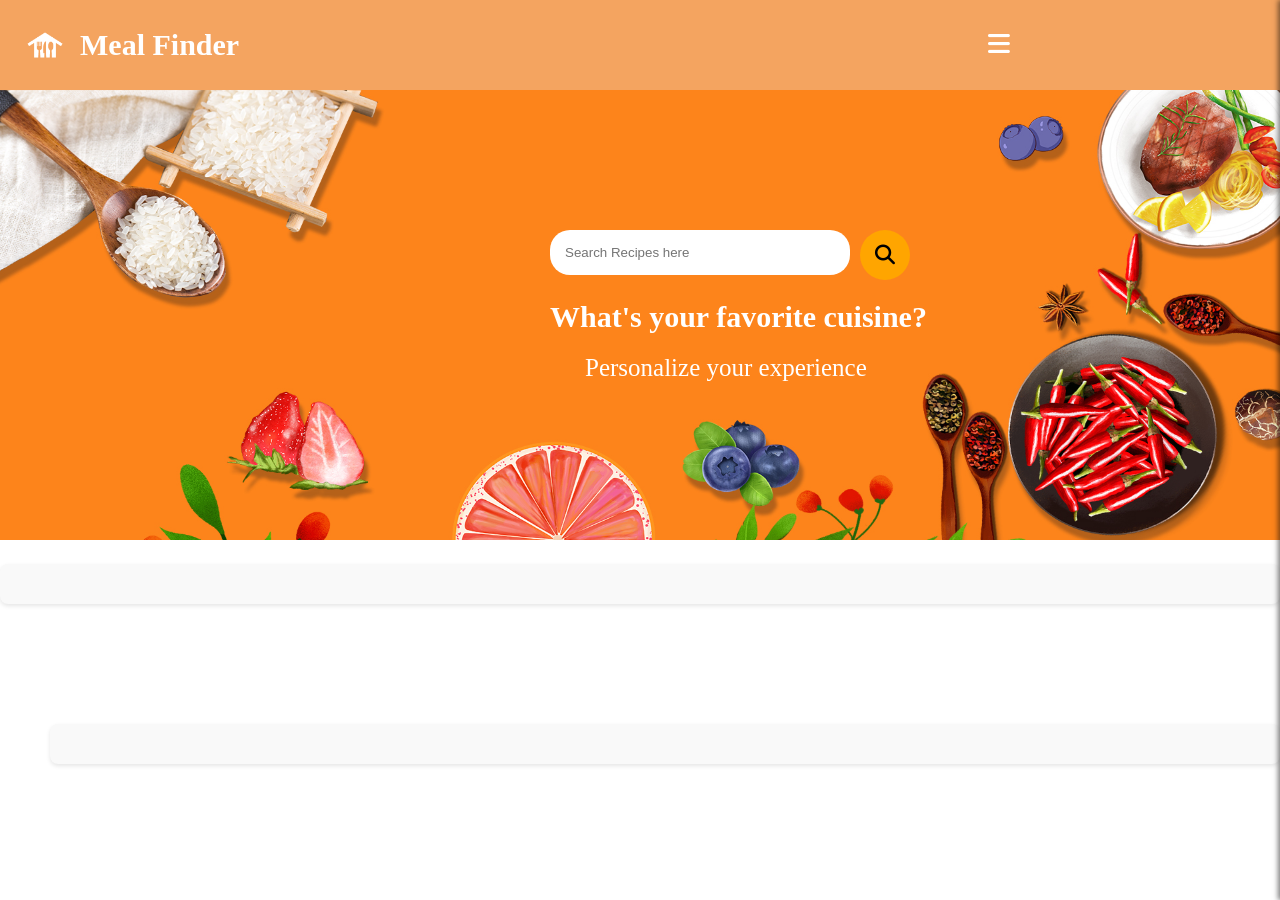
<file: index.html>
<!DOCTYPE html>
<html lang="en">
<head>
    <meta charset="UTF-8">
    <meta name="viewport" content="width=device-width, initial-scale=1.0">
    <title>Meal-Finder</title>
    <link rel="stylesheet" href="https://cdnjs.cloudflare.com/ajax/libs/font-awesome/6.6.0/css/all.min.css" integrity="sha512-Kc323vGBEqzTmouAECnVceyQqyqdsSiqLQISBL29aUW4U/M7pSPA/gEUZQqv1cwx4OnYxTxve5UMg5GT6L4JJg==" crossorigin="anonymous" referrerpolicy="no-referrer" />
    <link rel="stylesheet" href="meal-finder.css">
</head>
<body>
    <main>
        <section class="head">
            <div class="hName" id="home-button">
                <img class="logo" src="./file.png" alt="Logo">
                <h1 class="meal">Meal Finder</h1>
            </div>
            <div class="icon1">
                <i id="hamburger" class="fa-solid fa-bars"></i>
            </div>
        </section>

        <aside class="sidebar" id="sidebar">
            <div id="categories"></div>
            <div id="category-details"></div>
            <div id="related-items"></div>
        </aside>

        <section class="searchbar">
            <div>
                <input id="search-input" class="search" type="text" name="search" placeholder="Search Recipes here" />
            </div>
            <div>
                <i id="search-btn" class="fa-solid fa-magnifying-glass"></i>
                <p class="fav">What's your favorite cuisine?</p>
                <p class="fav1">Personalize your experience</p>
            </div>
        </section>
        <section class="bg2">
            <div>
                <img class="bg1" src="—Pngtree—food overlooking simple orange e-commerce_1067799.jpg" alt="Background Image">
            </div>
        </section>
        <section id="category-info"></section>

         <section class="h3" id="h3"></section>
        <section class="categories" id="categories-section"></section>
        
        <section class="meals" id="meals"></section>
        
         <section class="h4" id="h4"></section>
        <section id="meal-info"></section>
    </main>
    <script src="meal-finder.js"></script>
</body>
</html>
</file>
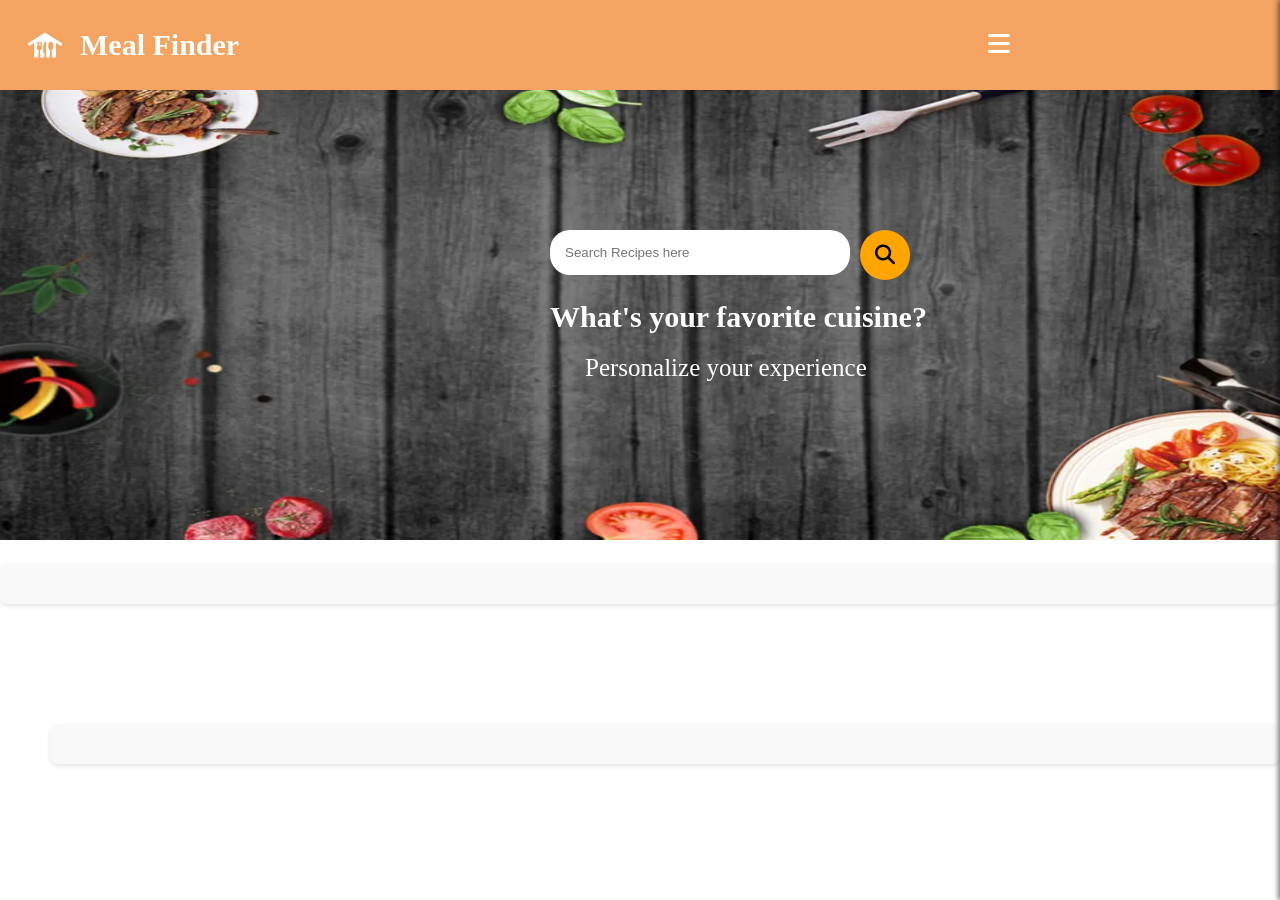
<file: Meals/index.html>
<!DOCTYPE html>
<html lang="en">
<head>
    <meta charset="UTF-8">
    <meta name="viewport" content="width=device-width, initial-scale=1.0">
    <title>Meal-Finder</title>
    <link rel="stylesheet" href="https://cdnjs.cloudflare.com/ajax/libs/font-awesome/6.6.0/css/all.min.css" integrity="sha512-Kc323vGBEqzTmouAECnVceyQqyqdsSiqLQISBL29aUW4U/M7pSPA/gEUZQqv1cwx4OnYxTxve5UMg5GT6L4JJg==" crossorigin="anonymous" referrerpolicy="no-referrer" />
    <link rel="stylesheet" href="meal-finder.css">
</head>
<body>
    <main>
        <section class="head">
            <div class="hName" id="home-button">
                <img class="logo" src="./file.png" alt="Logo">
                <h1 class="meal">Meal Finder</h1>
            </div>
            <div class="icon1">
                <i id="hamburger" class="fa-solid fa-bars"></i>
            </div>
        </section>

        <aside class="sidebar" id="sidebar">
            <div id="categories"></div>
            <div id="category-details"></div>
            <div id="related-items"></div>
        </aside>

        <section class="searchbar">
            <div>
                <input id="search-input" class="search" type="text" name="search" placeholder="Search Recipes here" />
            </div>
            <div>
                <i id="search-btn" class="fa-solid fa-magnifying-glass"></i>
                <p class="fav">What's your favorite cuisine?</p>
                <p class="fav1">Personalize your experience</p>
            </div>
        </section>
        <section class="bg2">
            <div>
                <img class="bg1" src="./720p-food-background-1280-x-720-6i75dhokg7rxkt5p.webp" alt="Background Image">
            </div>
        </section>
        <section id="category-info"></section>

         <section class="h3" id="h3"></section>
        <section class="categories" id="categories-section"></section>
        
        <section class="meals" id="meals"></section>
        
         <section class="h4" id="h4"></section>
        <section id="meal-info"></section>
    </main>
    <script src="meal-finder.js"></script>
</body>
</html>
</file>
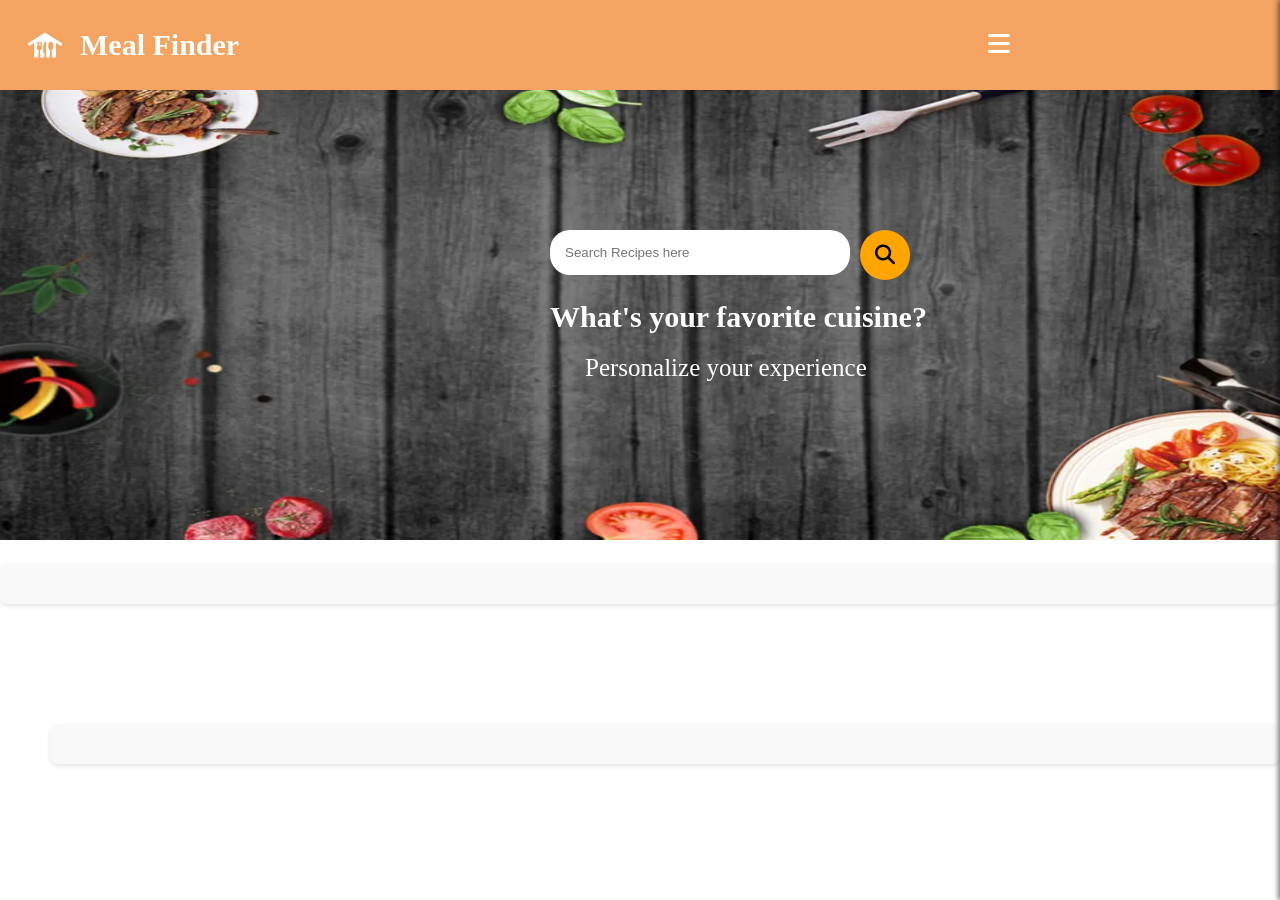
<file: Meals/practice.html>
<!DOCTYPE html>
<html lang="en">
<head>
    <meta charset="UTF-8">
    <meta name="viewport" content="width=device-width, initial-scale=1.0">
    <title>Meal-Finder</title>
    <link rel="stylesheet" href="https://cdnjs.cloudflare.com/ajax/libs/font-awesome/6.6.0/css/all.min.css" integrity="sha512-Kc323vGBEqzTmouAECnVceyQqyqdsSiqLQISBL29aUW4U/M7pSPA/gEUZQqv1cwx4OnYxTxve5UMg5GT6L4JJg==" crossorigin="anonymous" referrerpolicy="no-referrer" />
    <link rel="stylesheet" href="practice.css">
</head>
<body>
    <main>
        <section class="head">
            <div class="hName" id="home-button">
                <img class="logo" src="./file.png" alt="Logo">
                <h1 class="meal">Meal Finder</h1>
            </div>
            <div class="icon1">
                <i id="hamburger" class="fa-solid fa-bars"></i>
            </div>
        </section>

        <aside class="sidebar" id="sidebar">
            <div id="categories"></div>
            <div id="category-details"></div>
            <div id="related-items"></div>
        </aside>

        <section class="searchbar">
            <div>
                <input id="search-input" class="search" type="text" name="search" placeholder="Search Recipes here" />
            </div>
            <div>
                <i id="search-btn" class="fa-solid fa-magnifying-glass"></i>
                <p class="fav">What's your favorite cuisine?</p>
                <p class="fav1">Personalize your experience</p>
            </div>
        </section>
        <section class="bg2">
            <div>
                <img class="bg1" src="./720p-food-background-1280-x-720-6i75dhokg7rxkt5p.webp" alt="Background Image">
            </div>
        </section>
        <section id="category-info"></section>

         <section class="h3" id="h3"></section>
        <section class="categories" id="categories-section"></section>
        
        <section class="meals" id="meals"></section>
        
         <section class="h4" id="h4"></section>
        <section id="meal-info"></section>
    </main>
    <script src="practice.js"></script>
</body>
</html>
</file>
<file: meal-finder.css>
* {
    margin: 0;
    padding: 0;
    box-sizing: border-box;
}

.head {
    display: flex;
    justify-content: space-between;
    align-items: center;
    background-color: sandybrown;
    padding: 20px;
    position: sticky;
    top: 0;
    z-index: 10;
}

.hName {
    display: flex;
    align-items: center;
    gap: 10px;
    cursor: pointer;
}

.logo {
    width: 50px;
    color: white;
    filter: brightness(0) invert(1);
}

.meal {
    font-weight: bold;
    color: white;
    font-size: 30px;
}

.icon1 {
    font-size: 25px;
    color: white;
    margin-right: 250px;
    cursor: pointer;
}

.sidebar {
    position: fixed;
    right: -250px;
    top: 0;
    width: 250px;
    height: 100%;
    background-color: #f4f4f4;
    box-shadow: -2px 0 5px rgba(0,0,0,0.5);
    transition: right 0.3s ease;
    padding: 20px;
    overflow-y: auto;
    z-index: 1000;
}

.sidebar.open {
    right: 0;
}

.category-name {
    margin: 10px 0;
    cursor: pointer;
    font-size: 18px;
    font-weight: bold;
    color: #333;
}

.bg1 {
    width: 100%;
    height: 450px;
}

.searchbar {
    display: flex;
    gap: 10px;
    margin-left: 550px;
    position: absolute;
    margin-top: 140px;
}

.search {
    border-radius: 20px;
    padding: 15px;
    width: 300px;
    border: none;
}

.fa-magnifying-glass {
    background-color: orange;
    padding: 15px;
    border-radius: 50px;
    font-size: 20px;
    cursor: pointer;
}

.fav {
    margin-top: 20px;
    color: white;
    font-size: 30px;
    margin-left: -310px;
    font-weight: bold;
}

.fav1 {
    margin-top: 20px;
    color: white;
    font-size: 25px;
    margin-left: -275px;
}

#category-info, #meal-info {
    padding: 20px;
    background-color: #f9f9f9;
    border: none;
    margin-top: 20px;
    border-radius: 8px;
    box-shadow: 0 2px 4px rgba(0, 0, 0, 0.1);
}

/* #category-info {
    border: 3px solid orange;
    margin: 40px 60px 10px 60px;
}

#category-info h3 {
    font-size: 30px;
    margin-bottom: 20px;
}

#category-info p {
    font-size: 20px;
} */

#category-info img, #meal-info img {
    max-width: 100%;
    height: auto;
    margin-bottom: 15px;
    background-color: white;
    padding: 10px;
    border-radius: 8px;
}

.categories, .meals {
    display: flex;
    flex-wrap: wrap;
    justify-content: center;
    margin-top: 50px;
}

.category-item, .meal-item {
    margin: 15px;
    text-align: center;
    cursor: pointer;
    max-width: 200px;
    overflow: hidden; 
    position: relative; 
}

.category-item img, .meal-item img {
    width: 100%; 
    height: auto; 
    background-color: white;
    padding: 10px;
    border-radius: 8px;
    transition: transform 0.3s ease, box-shadow 0.3s ease; 
}

.category-item img:hover, .meal-item img:hover {
    transform: scale(0.95); 
    box-shadow: 0 4px 8px rgba(0, 0, 0, 0.2); 
}


.category-item h3, .meal-item h3 {
    margin-top: 10px;
    font-size: 18px;
    color: #333;
    white-space: normal; 
    overflow: hidden; 
    text-overflow: ellipsis; 
    width: 100%; 
}

#meal-info {
    /* border: 3px solid #ff9e0b;
    padding: 20px;
    margin: 60px 60px;
    background-color: #f9f9f9;
    border-radius: 10px;
    max-width: 100%; */
    font-family: 'Arial', sans-serif;
    margin-left: 50px;
}

#meal-info img {
    width: 600px;
    height:500px ;
    border: 1px solid green;
    margin: 10px;
    object-fit: cover;
    margin-bottom: 20px;
    display: inline;
    margin-left: 40px;

}

#meal-info h3 {
    margin-left: 50%;
    margin-top: -35%;
    font-size: 32px;
    color: #333;
    margin-bottom: 15px;
}

#meal-info a {
    color: #ff9e0b;
    text-decoration: none;
    font-weight: bold;
}

#meal-info a:hover {
    text-decoration: underline;
}
/* 
#meal-info ul {
    display: grid;
    grid-template-columns: repeat(4,1fr);
    list-style-type: disc;
    margin-left: 700px;
    margin-bottom: 20px;
    border: 1px solid orange;
    width: 50%;
    padding: 30px;
} */

/* #meal-info ul li {
    font-size: 18px;
    color: #444;
    margin-bottom: 5px;
    margin-left: 20%;
} */
#meal-info span{
    display: block;
    width: 80%;
    font-size: 20px;
    margin-top: 150px;
    margin-left: 10%;
}
/* #meal-info ul {
    list-style-type: none;
}
#meal-info ul li i{
    margin-right: 10px;
} */
/* #meal-info {
    margin-top: 100px;
} */
h2 {
    position: relative;
    top: -55px;
    /* text-decoration-line: underline; */
    text-decoration-color: orange;
    margin-top: 20px;
    border-bottom: 3px solid black; /* Creates the underline */
    width: 59px; /* Control the width of the underline */
    border-color: #ff9e0b;
    margin-left: -3px;
}
.ingredients-list {
    margin-top: 10px;
    padding-left: 40px;
    background-color: orange;
    margin-left: 695px;
    display: grid;
    grid-template-columns: repeat(3,1fr);
    padding: 20px 20px 20px 50px;
}
.ingredients-list li{
    list-style-type: decimal;
    color: #f4f4f4;
    margin-bottom: 10px;
}
.measures-list {
    position: relative;
    top: 250px;
    /* margin-top: 10px; */
    /* padding-left: 10px; */
    list-style-type: none;
    display: grid;
    grid-template-columns: repeat(4,1fr);
    width: 50%;
    padding: 20px;
    margin-bottom: 10px;
}
/* .fa-solid, .fas{
    color: #ff9e0b;
} */

.ingredient-item {
    list-style-type: disc;
}

.measure-item ul{
    list-style-type: none;
    margin-top: 100px;
    margin-bottom: 70px;
}
.instructions-list{
    display: grid;
    grid: none;
    margin-left: 10px;
    width: 90%;
    list-style-type: none;
    position: relative;
    top: 330px;
    margin-bottom: 350px;
}
.instructions-list li{
    margin-bottom: 20px;
}
.instructions{
    position: relative;
    top: 250px;
    /* margin-top: 166px; */
    margin-left: 10px;
    margin-bottom: -52px;
    font-weight: bold;
}
.measures{
    position: relative;
    top: 150px;
    /* margin-top: 106px; */
    margin-left: 10px;
    margin-bottom: -100px;
    font-weight: bold;
}
.cat,.area,.tags,.youtube,.ingred{
    margin-left: 50%;
    margin-bottom: 15px;
    font-weight: bold;
}
hr{
    height: 0px;
    margin-right: 89%;
}
.fa-spoon,.fa-square-check{
    color: #ff9e0b;
}
@media (max-width: 768px) {
  .head {
    flex-direction: column;
    align-items: flex-start;
    padding: 15px;
  }

  .searchbar {
    flex-direction: column;
    margin-left: 0;
    margin-top: 20px;
    width: 90%;
  }

  .search {
    width: 100%;
  }

  .sidebar {
    width: 100%;
    right: -100%;
  }

  .sidebar.open {
    right: 0;
  }

  .fav, .fav1 {
    margin-left: 0;
    text-align: center;
  }

  #meal-info img {
    width: 100%;
    height: auto;
    margin: 10px 0;
  }

  .ingredients-list {
    grid-template-columns: repeat(2, 1fr);
    margin-left: 0;
    padding: 10px;
    width: 100%;
  }

  .measures-list {
    grid-template-columns: repeat(2, 1fr);
    width: 100%;
    margin: 0;
  }

  .instructions-list {
    padding: 20px;
    margin-left: 0;
  }
}

@media (max-width: 480px) {
  .head {
    padding: 10px;
  }

  .meal {
    font-size: 24px;
  }

  .icon1 {
    font-size: 20px;
    margin-right: 0;
  }

  #meal-info h3 {
    font-size: 24px;
    margin-top: 10px;
    margin-left: 0;
  }

  .ingredients-list {
    grid-template-columns: repeat(1, 1fr);
  }

  .measures-list {
    grid-template-columns: repeat(1, 1fr);
  }

  .instructions-list {
    padding: 10px;
  }
}
</file>
<file: Meals/meal-finder.css>
* {
    margin: 0;
    padding: 0;
    box-sizing: border-box;
}

.head {
    display: flex;
    justify-content: space-between;
    align-items: center;
    background-color: sandybrown;
    padding: 20px;
    position: sticky;
    top: 0;
    z-index: 10;
}

.hName {
    display: flex;
    align-items: center;
    gap: 10px;
    cursor: pointer;
}

.logo {
    width: 50px;
    color: white;
    filter: brightness(0) invert(1);
}

.meal {
    font-weight: bold;
    color: white;
    font-size: 30px;
}

.icon1 {
    font-size: 25px;
    color: white;
    margin-right: 250px;
}

.sidebar {
    position: fixed;
    right: -250px;
    top: 0;
    width: 250px;
    height: 100%;
    background-color: #f4f4f4;
    box-shadow: -2px 0 5px rgba(0,0,0,0.5);
    transition: right 0.3s ease;
    padding: 20px;
    overflow-y: auto;
    z-index: 1000;
}

.sidebar.open {
    right: 0;
}

.category-name {
    margin: 10px 0;
    cursor: pointer;
    font-size: 18px;
    font-weight: bold;
    color: #333;
}

.bg1 {
    width: 100%;
    height: 450px;
}

.searchbar {
    display: flex;
    gap: 10px;
    margin-left: 550px;
    position: absolute;
    margin-top: 140px;
}

.search {
    border-radius: 20px;
    padding: 15px;
    width: 300px;
    border: none;
}

.fa-magnifying-glass {
    background-color: orange;
    padding: 15px;
    border-radius: 50px;
    font-size: 20px;
    cursor: pointer;
}

.fav {
    margin-top: 20px;
    color: white;
    font-size: 30px;
    margin-left: -310px;
    font-weight: bold;
}

.fav1 {
    margin-top: 20px;
    color: white;
    font-size: 25px;
    margin-left: -275px;
}

#category-info, #meal-info {
    padding: 20px;
    background-color: #f9f9f9;
    border: none;
    margin-top: 20px;
    border-radius: 8px;
    box-shadow: 0 2px 4px rgba(0, 0, 0, 0.1);
}

/* #category-info {
    border: 3px solid orange;
    margin: 40px 60px 10px 60px;
}

#category-info h3 {
    font-size: 30px;
    margin-bottom: 20px;
}

#category-info p {
    font-size: 20px;
} */

#category-info img, #meal-info img {
    max-width: 100%;
    height: auto;
    margin-bottom: 15px;
    background-color: white;
    padding: 10px;
    border-radius: 8px;
}

.categories, .meals {
    display: flex;
    flex-wrap: wrap;
    justify-content: center;
    margin-top: 50px;
}

.category-item, .meal-item {
    margin: 15px;
    text-align: center;
    cursor: pointer;
    max-width: 200px;
    overflow: hidden; 
    position: relative; 
}

.category-item img, .meal-item img {
    width: 100%; 
    height: auto; 
    background-color: white;
    padding: 10px;
    border-radius: 8px;
    transition: transform 0.3s ease, box-shadow 0.3s ease; 
}

.category-item img:hover, .meal-item img:hover {
    transform: scale(0.95); 
    box-shadow: 0 4px 8px rgba(0, 0, 0, 0.2); 
}


.category-item h3, .meal-item h3 {
    margin-top: 10px;
    font-size: 18px;
    color: #333;
    white-space: normal; 
    overflow: hidden; 
    text-overflow: ellipsis; 
    width: 100%; 
}

#meal-info {
    /* border: 3px solid #ff9e0b;
    padding: 20px;
    margin: 60px 60px;
    background-color: #f9f9f9;
    border-radius: 10px;
    max-width: 100%; */
    font-family: 'Arial', sans-serif;
    margin-left: 50px;
}

#meal-info img {
    width: 600px;
    height:500px ;
    border: 1px solid green;
    margin: 10px;
    object-fit: cover;
    margin-bottom: 20px;
    display: inline;
    margin-left: 40px;

}

#meal-info h3 {
    margin-left: 50%;
    margin-top: -35%;
    font-size: 32px;
    color: #333;
    margin-bottom: 15px;
}

#meal-info a {
    color: #ff9e0b;
    text-decoration: none;
    font-weight: bold;
}

#meal-info a:hover {
    text-decoration: underline;
}
/* 
#meal-info ul {
    display: grid;
    grid-template-columns: repeat(4,1fr);
    list-style-type: disc;
    margin-left: 700px;
    margin-bottom: 20px;
    border: 1px solid orange;
    width: 50%;
    padding: 30px;
} */

/* #meal-info ul li {
    font-size: 18px;
    color: #444;
    margin-bottom: 5px;
    margin-left: 20%;
} */
#meal-info span{
    display: block;
    width: 80%;
    font-size: 20px;
    margin-top: 150px;
    margin-left: 10%;
}
/* #meal-info ul {
    list-style-type: none;
}
#meal-info ul li i{
    margin-right: 10px;
} */
/* #meal-info {
    margin-top: 100px;
} */
h2 {
    position: relative;
    top: -55px;
    /* text-decoration-line: underline; */
    text-decoration-color: orange;
    margin-top: 20px;
    border-bottom: 3px solid black; /* Creates the underline */
    width: 59px; /* Control the width of the underline */
    border-color: #ff9e0b;
    margin-left: -3px;
}
.ingredients-list {
    margin-top: 10px;
    padding-left: 40px;
    background-color: orange;
    margin-left: 695px;
    display: grid;
    grid-template-columns: repeat(3,1fr);
    padding: 20px 20px 20px 50px;
}
.ingredients-list li{
    list-style-type: decimal;
    color: #f4f4f4;
    margin-bottom: 10px;
}
.measures-list {
    position: relative;
    top: 250px;
    /* margin-top: 10px; */
    /* padding-left: 10px; */
    list-style-type: none;
    display: grid;
    grid-template-columns: repeat(4,1fr);
    width: 50%;
    padding: 20px;
    margin-bottom: 10px;
}
/* .fa-solid, .fas{
    color: #ff9e0b;
} */

.ingredient-item {
    list-style-type: disc;
}

.measure-item ul{
    list-style-type: none;
    margin-top: 100px;
    margin-bottom: 70px;
}
.instructions-list{
    display: grid;
    grid: none;
    margin-left: 10px;
    width: 90%;
    list-style-type: none;
    position: relative;
    top: 330px;
    margin-bottom: 350px;
}
.instructions-list li{
    margin-bottom: 20px;
}
.instructions{
    position: relative;
    top: 250px;
    /* margin-top: 166px; */
    margin-left: 10px;
    margin-bottom: -52px;
    font-weight: bold;
}
.measures{
    position: relative;
    top: 150px;
    /* margin-top: 106px; */
    margin-left: 10px;
    margin-bottom: -100px;
    font-weight: bold;
}
.cat,.area,.tags,.youtube,.ingred{
    margin-left: 50%;
    margin-bottom: 15px;
    font-weight: bold;
}
hr{
    height: 0px;
    margin-right: 89%;
}
.fa-spoon,.fa-square-check{
    color: #ff9e0b;
}
</file>
<file: Meals/practice.css>
* {
    margin: 0;
    padding: 0;
    box-sizing: border-box;
}

.head {
    display: flex;
    justify-content: space-between;
    align-items: center;
    background-color: sandybrown;
    padding: 20px;
    position: sticky;
    top: 0;
    z-index: 10;
}

.hName {
    display: flex;
    align-items: center;
    gap: 10px;
    cursor: pointer;
}

.logo {
    width: 50px;
    color: white;
    filter: brightness(0) invert(1);
}

.meal {
    font-weight: bold;
    color: white;
    font-size: 30px;
}

.icon1 {
    font-size: 25px;
    color: white;
    margin-right: 250px;
}

.sidebar {
    position: fixed;
    right: -250px;
    top: 0;
    width: 250px;
    height: 100%;
    background-color: #f4f4f4;
    box-shadow: -2px 0 5px rgba(0,0,0,0.5);
    transition: right 0.3s ease;
    padding: 20px;
    overflow-y: auto;
    z-index: 1000;
}

.sidebar.open {
    right: 0;
}

.category-name {
    margin: 10px 0;
    cursor: pointer;
    font-size: 18px;
    font-weight: bold;
    color: #333;
}

.bg1 {
    width: 100%;
    height: 450px;
}

.searchbar {
    display: flex;
    gap: 10px;
    margin-left: 550px;
    position: absolute;
    margin-top: 140px;
}

.search {
    border-radius: 20px;
    padding: 15px;
    width: 300px;
    border: none;
}

.fa-magnifying-glass {
    background-color: orange;
    padding: 15px;
    border-radius: 50px;
    font-size: 20px;
    cursor: pointer;
}

.fav {
    margin-top: 20px;
    color: white;
    font-size: 30px;
    margin-left: -310px;
    font-weight: bold;
}

.fav1 {
    margin-top: 20px;
    color: white;
    font-size: 25px;
    margin-left: -275px;
}

#category-info, #meal-info {
    padding: 20px;
    background-color: #f9f9f9;
    border: none;
    margin-top: 20px;
    border-radius: 8px;
    box-shadow: 0 2px 4px rgba(0, 0, 0, 0.1);
}

/* #category-info {
    border: 3px solid orange;
    margin: 40px 60px 10px 60px;
}

#category-info h3 {
    font-size: 30px;
    margin-bottom: 20px;
}

#category-info p {
    font-size: 20px;
} */

#category-info img, #meal-info img {
    max-width: 100%;
    height: auto;
    margin-bottom: 15px;
    background-color: white;
    padding: 10px;
    border-radius: 8px;
}

.categories, .meals {
    display: flex;
    flex-wrap: wrap;
    justify-content: center;
    margin-top: 50px;
}

.category-item, .meal-item {
    margin: 15px;
    text-align: center;
    cursor: pointer;
    max-width: 200px;
    overflow: hidden; 
    position: relative; 
}

.category-item img, .meal-item img {
    width: 100%; 
    height: auto; 
    background-color: white;
    padding: 10px;
    border-radius: 8px;
    transition: transform 0.3s ease, box-shadow 0.3s ease; 
}

.category-item img:hover, .meal-item img:hover {
    transform: scale(0.95); 
    box-shadow: 0 4px 8px rgba(0, 0, 0, 0.2); 
}


.category-item h3, .meal-item h3 {
    margin-top: 10px;
    font-size: 18px;
    color: #333;
    white-space: normal; 
    overflow: hidden; 
    text-overflow: ellipsis; 
    width: 100%; 
}

#meal-info {
    /* border: 3px solid #ff9e0b;
    padding: 20px;
    margin: 60px 60px;
    background-color: #f9f9f9;
    border-radius: 10px;
    max-width: 100%; */
    font-family: 'Arial', sans-serif;
    margin-left: 50px;
}

#meal-info img {
    width: 600px;
    height:500px ;
    border: 1px solid green;
    margin: 10px;
    object-fit: cover;
    margin-bottom: 20px;
    display: inline;
    margin-left: 40px;

}

#meal-info h3 {
    margin-left: 50%;
    margin-top: -35%;
    font-size: 32px;
    color: #333;
    margin-bottom: 15px;
}

#meal-info a {
    color: #ff9e0b;
    text-decoration: none;
    font-weight: bold;
}

#meal-info a:hover {
    text-decoration: underline;
}
/* 
#meal-info ul {
    display: grid;
    grid-template-columns: repeat(4,1fr);
    list-style-type: disc;
    margin-left: 700px;
    margin-bottom: 20px;
    border: 1px solid orange;
    width: 50%;
    padding: 30px;
} */

/* #meal-info ul li {
    font-size: 18px;
    color: #444;
    margin-bottom: 5px;
    margin-left: 20%;
} */
#meal-info span{
    display: block;
    width: 80%;
    font-size: 20px;
    margin-top: 150px;
    margin-left: 10%;
}
/* #meal-info ul {
    list-style-type: none;
}
#meal-info ul li i{
    margin-right: 10px;
} */
/* #meal-info {
    margin-top: 100px;
} */
h2 {
    position: relative;
    top: -55px;
    /* text-decoration-line: underline; */
    text-decoration-color: orange;
    margin-top: 20px;
    border-bottom: 3px solid black; /* Creates the underline */
    width: 59px; /* Control the width of the underline */
    border-color: #ff9e0b;
    margin-left: -3px;
}
.ingredients-list {
    margin-top: 10px;
    padding-left: 40px;
    background-color: orange;
    margin-left: 695px;
    display: grid;
    grid-template-columns: repeat(3,1fr);
    padding: 20px 20px 20px 50px;
}
.ingredients-list li{
    list-style-type: decimal;
    color: #f4f4f4;
    margin-bottom: 10px;
}
.measures-list {
    position: relative;
    top: 250px;
    /* margin-top: 10px; */
    /* padding-left: 10px; */
    list-style-type: none;
    display: grid;
    grid-template-columns: repeat(4,1fr);
    width: 50%;
    padding: 20px;
    margin-bottom: 10px;
}
/* .fa-solid, .fas{
    color: #ff9e0b;
} */

.ingredient-item {
    list-style-type: disc;
}

.measure-item ul{
    list-style-type: none;
    margin-top: 100px;
    margin-bottom: 70px;
}
.instructions-list{
    display: grid;
    grid: none;
    margin-left: 10px;
    width: 90%;
    list-style-type: none;
    position: relative;
    top: 330px;
    margin-bottom: 350px;
}
.instructions-list li{
    margin-bottom: 20px;
}
.instructions{
    position: relative;
    top: 250px;
    /* margin-top: 166px; */
    margin-left: 10px;
    margin-bottom: -52px;
    font-weight: bold;
}
.measures{
    position: relative;
    top: 150px;
    /* margin-top: 106px; */
    margin-left: 10px;
    margin-bottom: -100px;
    font-weight: bold;
}
.cat,.area,.tags,.youtube,.ingred{
    margin-left: 50%;
    margin-bottom: 15px;
    font-weight: bold;
}
hr{
    height: 0px;
    margin-right: 89%;
}
.fa-spoon,.fa-square-check{
    color: #ff9e0b;
}
</file>
